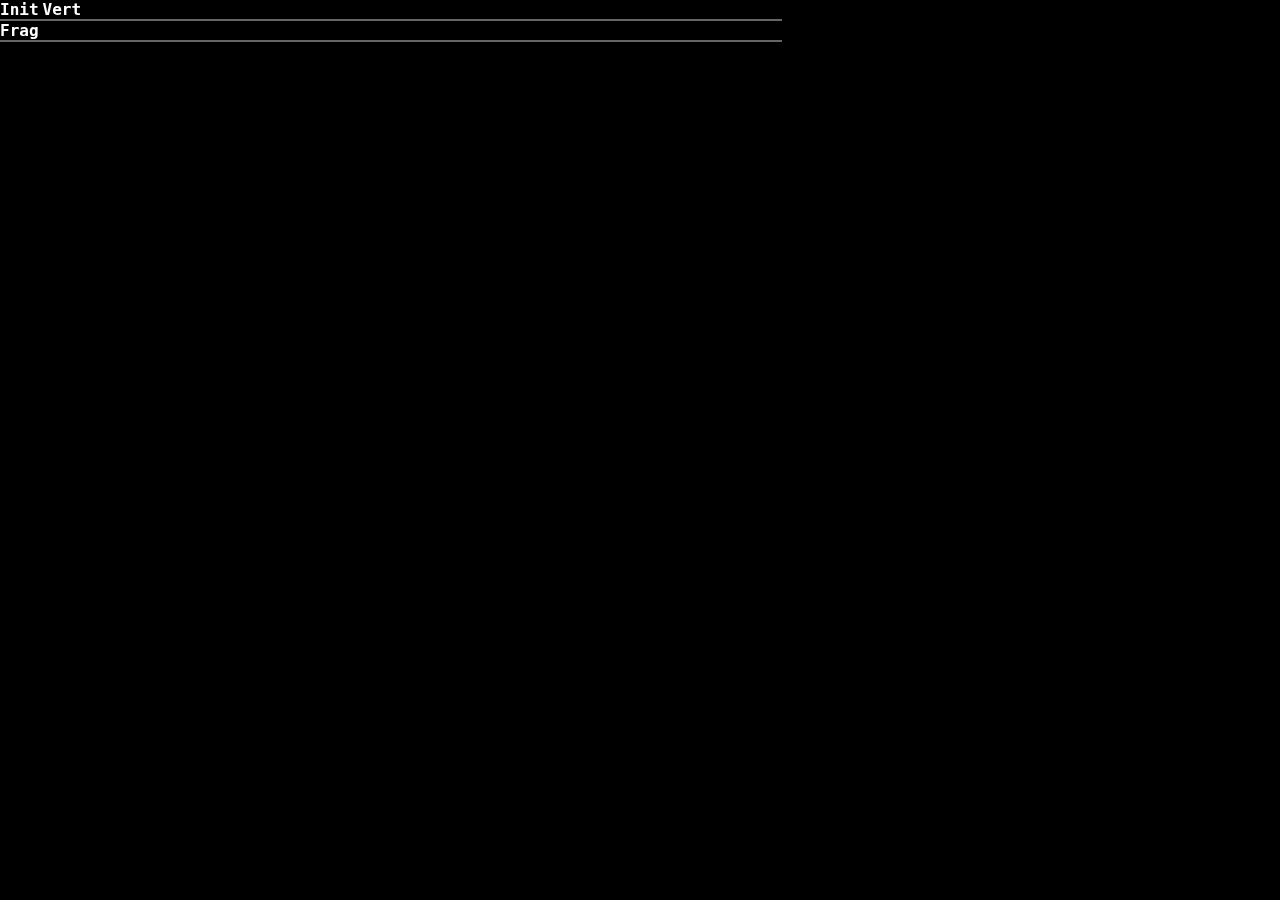
<file: index.html>
<html>
<head>
    <meta charset="utf-8">
    <title></title>
    <link rel="stylesheet" href="index.css">
    <link rel="icon" href="/img/white.png">
</head>
<body>

    <canvas></canvas>

    <div id="ui">
        <label>Init</label>
        <label for="vertEditor">Vert</label>
        <pre id="vertEditor"></pre>
        <label for="fragEditor">Frag</label>
        <pre id="fragEditor"></pre>
    </div>

    <script src="/lib/ace/ace.js" type="text/javascript" charset="utf-8"></script>
    <script type="module">
        import App from "/App.js";
        new App();
    </script>

</body>
</html>
</file>
<file: index.css>
html, body, canvas, #ui {
    width: 100%;
    height: 100%;
    margin: 0;
    padding: 0;
    border: 0;
}

body {
    background-color: #000;
}

canvas {
    position: absolute;
    z-index: 0;
}

.hidden {
    display: none !important;
}

.ace-error {
    background-color: #800;
    position: absolute;
}

#ui {
    position: absolute;
    overflow: scroll;
    overflow-x: hidden;
    z-index: 1;
    width: 100%;

    --border:       1px solid rgba(255 255 255 / 0.4);
    --border-focus: 1px solid rgba(255 255 255 / 0.8);
    --color-bg:     rgba(0 0 0 / 0.5);
    --color-hover:  rgba(255 255 255 / 0.3);
}

#ui > section {
    width: fit-content;
    min-width: 780px;
}

/* all ui labels */
#ui label {
    font-family: 'Menlo', monospace;
    font-weight: bold;
    color: #fff;
}

/* top-level ui labels */
#ui > section > label {
    font-size: 15px;
    padding: 0;
    margin: 15px 0 0 0;
    display: block;
    width: 100%;
    -webkit-user-select: none;
    user-select: none;
    cursor: ns-resize;
}

#ui > section > label:hover {
    background-color: var(--color-hover);
}

#vertEditor,
#fragEditor {
    margin: 0;
    position: relative;
    width: 780px;
    border: var(--border);
    background-color: var(--color-bg);
}
#vertEditor.ace_focus,
#fragEditor.ace_focus {
    border: var(--border-focus);
}

#vertDataContainer > label {
    font-size: 13px;
    margin: 20px 0 0 0;
}

label[for="pass_vertCount"] {
    display: inline-block;
}
input#pass_vertCount {
    display: inline-block;
    border: var(--border);
    background-color: var(--color-bg);
    color: #fff;
    font-size: 13px;
    width: 60px;
    text-align: right;
}
input#pass_vertCount:focus {
    outline: none;
    border: var(--border-focus);
}

label[for="attribs"] {
    display: block;
}

#attribs::after {
   content: " ";
   display: block;
   height: 0;
   clear: both;
}

.attrib {
    font-family: 'Menlo', monospace;
    font-size: 13px;
    color: #fff;
    width: 300px;
    float: left;
}

.attrib > pre {
    font-family: 'Menlo', monospace;
    font-size: 13px;
    color: #fff;
    border: var(--border);
    width: 100%;
    background-color: var(--color-bg);
    margin: 0;
}
.attrib > pre.ace_focus {
    border: var(--border-focus);
}

#vertDataContainer > form > label {
    font-size: 13px;
}

#vertDataContainer > form > input[type="text"] {
    border: var(--border);
    background-color: var(--color-bg);
    color: #fff;
    font-size: 13px;
}
#vertDataContainer > form > input[type="text"]:focus {
    border: var(--border-focus);
    outline: none;
}
</file>
